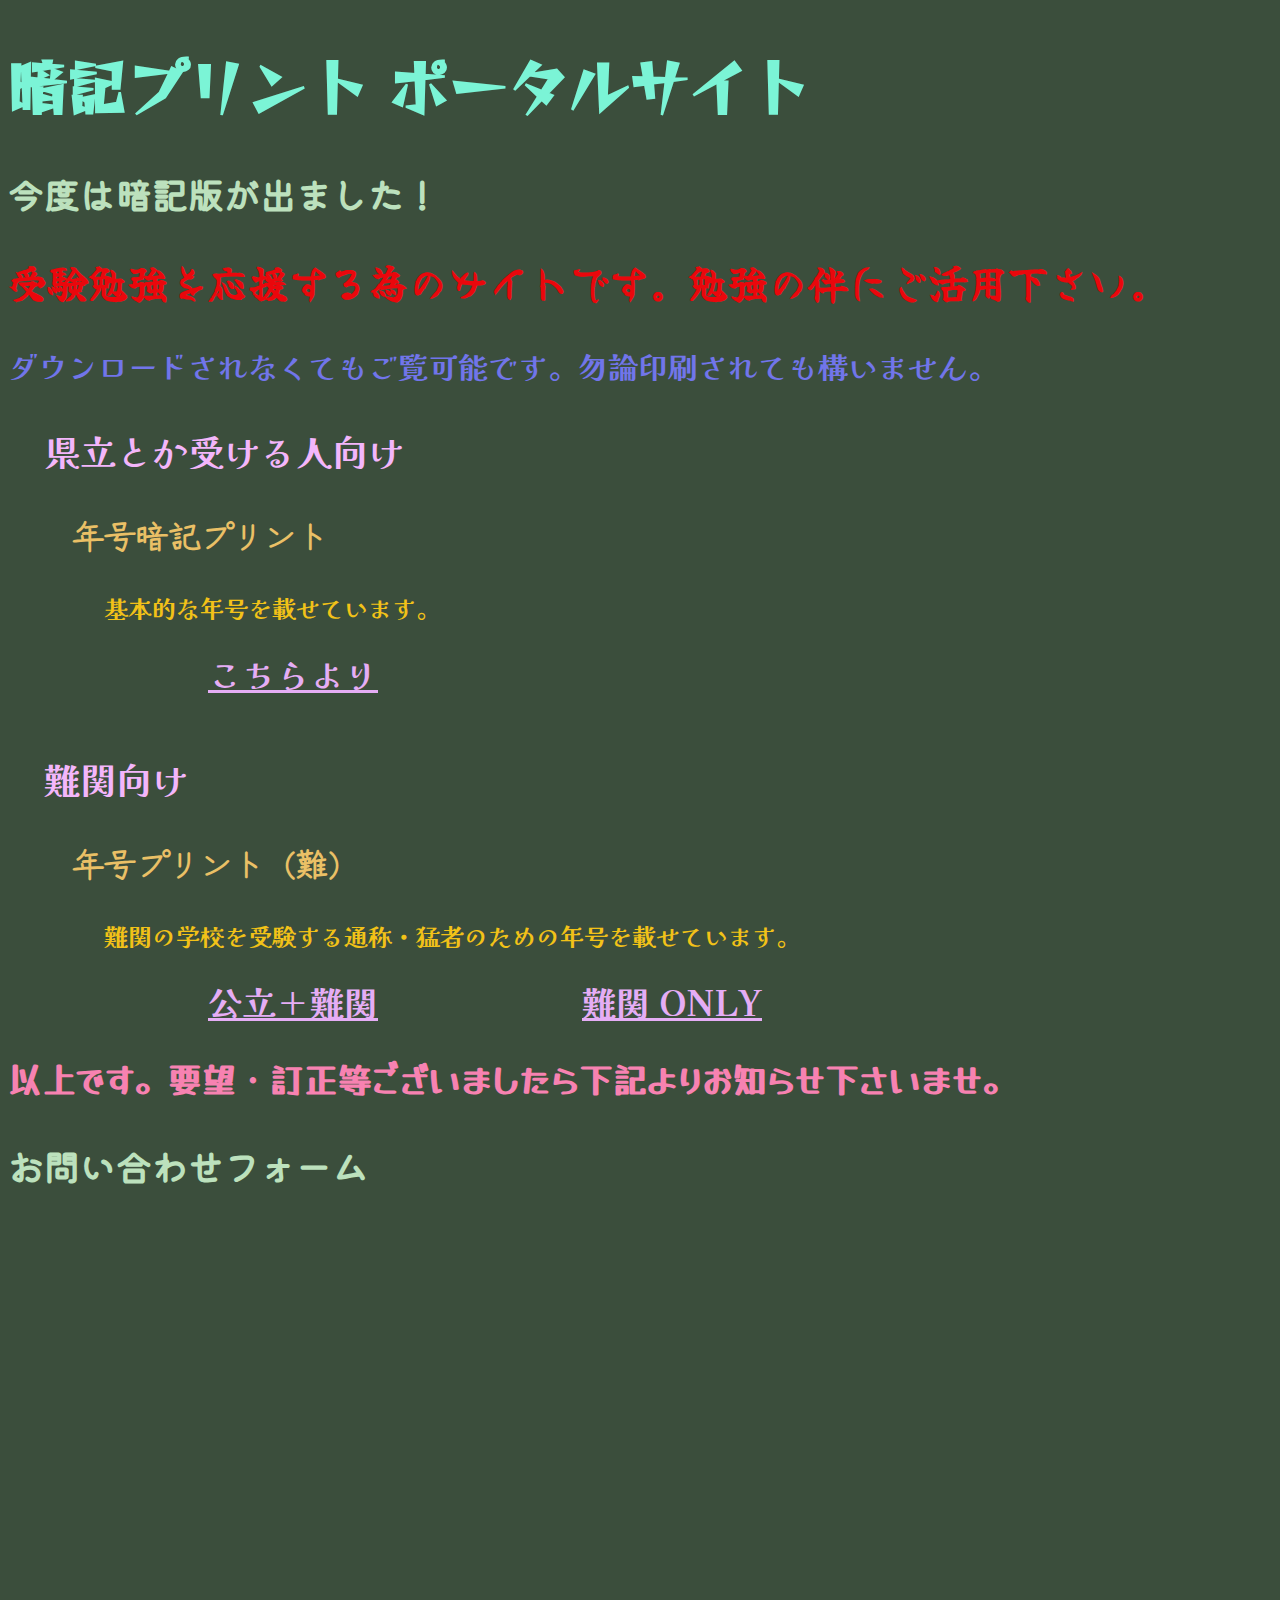
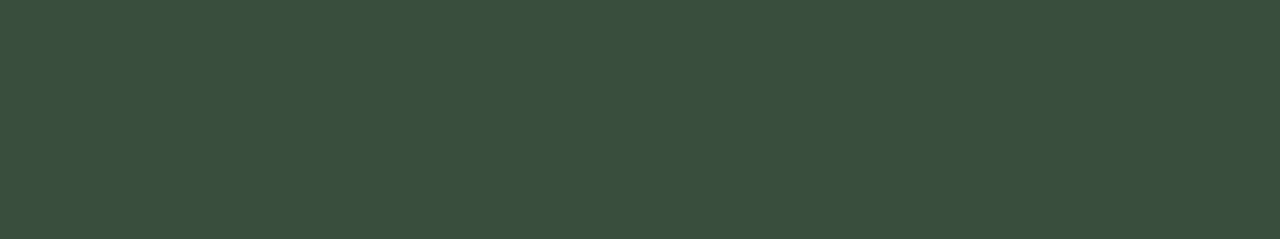
<file: index.html>
<!DOCTYPE html>
<html>

<head>
  <meta charset="utf-8">
  <meta name="viewport" content="width=device-width">
  <title>暗記プリント　ウェブポータル</title>
  <link href="style.css" rel="stylesheet" type="text/css" />
  <link rel="stylesheet" href="https://fonts.googleapis.com/css?family=Reggae+One">
  <link rel="stylesheet" href="https://fonts.googleapis.com/css?family=Yuji+Mai">
  <link rel="stylesheet" href="https://fonts.googleapis.com/css?family=Kaisei+Opti">
  <link rel="stylesheet" href="https://fonts.googleapis.com/css?family=Zen+Kurenaido">
  <link rel="stylesheet" href="https://fonts.googleapis.com/css?family=Chokokutai&effect=fire-animation|3d-float">
  <link rel="stylesheet" href="https://fonts.googleapis.com/css?family=Klee+One">
  <link rel="stylesheet" href="https://fonts.googleapis.com/css?family=Yusei+Magic">
  <link rel="stylesheet" href="https://fonts.googleapis.com/css?family=Kiwi+Maru">
  <link rel="stylesheet" href="https://fonts.googleapis.com/css?family=Kaisei+Decol">
<meta name="description" content="暗記に悩む受験生を何等かの形で応援できていればよろしいです。">
<link rel="shortcut icon" type="image/png" href="images/supper.jpg">

  <!-- https://fonts.google.com/?preview.text=%E4%BA%88%E7%BF%92%E3%83%97%E3%83%AA%E3%83%B3%E3%83%88%0A%E4%BD%BF%E3%81%86&subset=japanese&noto.script=Hira -->
</head>

<body>
  <!-- <p class="temp">整備中デス</p> -->	
  <h1 class="mainHead">暗記プリント ポータルサイト</h1>
  <h2 class="mainDesk3">今度は暗記版が出ました！</h2>
  <h2 class="mainDesk">受験勉強を応援する為のサイトです。勉強の伴にご活用下さい。</h2>
  <h2 class="mainDesk2"> ダウンロードされなくてもご覧可能です。勿論印刷されても構いません。</h2>

  <div class="day one">
    <h3 class="mainCont">　県立とか受ける人向け</h3>
    <div class="nengo-basic">
      <h3 class="mainSub">　　年号暗記プリント</h3>
      <h3 class="addInfo">　　　　基本的な年号を載せています。</h3>
      <a href="gensen.html" class="mainFile" onclick="window.open('gensen.html', 'width=300,height=250'); return false;">こちらより</a>
    </div>
    <!-- <br>
    <div class="shakai">
      <h3 class="mainSub">　　2時間目　社会科</h3>
      <a href="kokai_shakai.html" class="mainFile" onclick="window.open('kokai_shakai.html', 'width=300,height=250'); return false;">こちらより</a>
    </div>
    <br>
    <div class="ongaku">
      <h3 class="mainSub">　　3時間目　音楽科</h3>
      <a href="kokai_ongaku.html" class="mainFile"  onclick="window.open('kokai_ongaku.html', 'width=300,height=250'); return false;">こちらより</a>
    </div>
    <br> -->
  </div>

<br> 

  <div class="day two">
    <h3 class="mainCont">　難関向け</h3>
    <div class="nengo-adva">
      <h3 class="mainSub">　　年号プリント（難）</h3>
      <h3 class="addInfo">　　　　難関の学校を受験する通称・猛者のための年号を載せています。</h3>
      <a href="nengo_adv.html" class="mainFile"  onclick="window.open('nengo_adv.html', 'width=300,height=250'); return false;">公立＋難関</a>
      <a href="kokai_kokugo.html" class="mainFile"  onclick="window.open('kokai_kokugo.html', 'width=300,height=250'); return false;">難関 ONLY</a>

    </div>
    <!-- <br>
    <div class="shakai">
      <h3 class="mainSub">　　2時間目　技術家庭科</h3>
      <a href="kokai_gijutsu.html" class="mainFile" onclick="window.open('kokai_gijutsu.html', 'width=300,height=250'); return false;">Part 1 ギジュツ　こちらより</a>
      <a href="kokai_css.html" class="mainFile" onclick="window.open('kokai_css.html', 'width=300,height=250'); return false;">Part 2 HTML・CSS　こちらより</a>
      <a href="kokai_katei.html" class="mainFile" onclick="window.open('kokai_katei.html', 'width=300,height=250'); return false;">Part 3 カテイカ　こちらより</a>
    </div>
    <br>
    <div class="rika">
      <h3 class="mainSub">　　3時間目　理科</h3>
      <a href="kokai_rika.html" class="mainFile"  onclick="window.open('kokai_rika.html', 'width=300,height=250'); return false;">こちらより</a>
    </div>
    <br>
  </div>

  <div class="day three">
    <h3 class="mainCont">　3日目・11月8日　水曜日</h3>
    <div class="eigo">
      <h3 class="mainSub">　　1時間目　英語科</h3>
      <a class="mainFile">カツジョウします。</a>
    </div>
    <br>
    <div class="shakai">
      <h3 class="mainSub">　　2時間目　保健体育科</h3>
      <a href="kokai_hotai.html" class="mainFile"  onclick="window.open('kokai_hotai.html', 'width=300,height=250'); return false;">こちらより</a>
    </div>
    <br>
    <div class="suugaku">
      <h3 class="mainSub">　　3時間目　数学科</h3>
      <a href="kokai_maths.html" class="mainFile"  onclick="window.open('kokai_maths.html', 'width=300,height=250'); return false;">こちらより</a>
    </div>
    <br>
  </div> -->

<h2 class="end">以上です。要望・訂正等ございましたら下記よりお知らせ下さいませ。</h2>

<h3 class="mainDesk3">お問い合わせフォーム</h3>
    <!-- <div class="form">
      <form name="form" action="form.php">
        <div>
          <label for="name">名前（匿名可能）</label>
          <br>
          <input type="text" id="name" name="name" placeholder="名前（敬称可）" required>
        </div>
        <div>
          <label for="email">メールアドレス</label>
          <br>
          <input type="email" id="email" name="email" placeholder="記入任意">
        </div>
        <div>
          <label for="message">案件</label>
          <br>
          <textarea id="message" name="message" placeholder="このポータルサイトに伝えたい事柄を記入してください。" row="5" required></textarea>
        </div>
        <div class="dropdownlit">
          <select id="select" name="select" required>
            <option>一つ選択</option>				
            <option>このポータルの感想</option>
            <option>取り上げて欲しいこと</option>
            <option>自分もこの企画に参加する</option>
            <option>苦情や改善点</option>
          </select>
        </div>
        <div class="bottom">
          <button type="submit" class="submit">送信する</button>
          <button type="reset" class="reset">全てを抹消する</button>
          <br>
        </div>
      </form>
    </div> -->

    <iframe width="750px" height="600px" src="https://forms.office.com/r/MGnJ77uSXV?embed=true" frameborder="0" marginwidth="0" marginheight="0" style="border: none; max-width:100%; max-height:100vh" allowfullscreen webkitallowfullscreen mozallowfullscreen msallowfullscreen> </iframe>

</body>

</html>
</file>
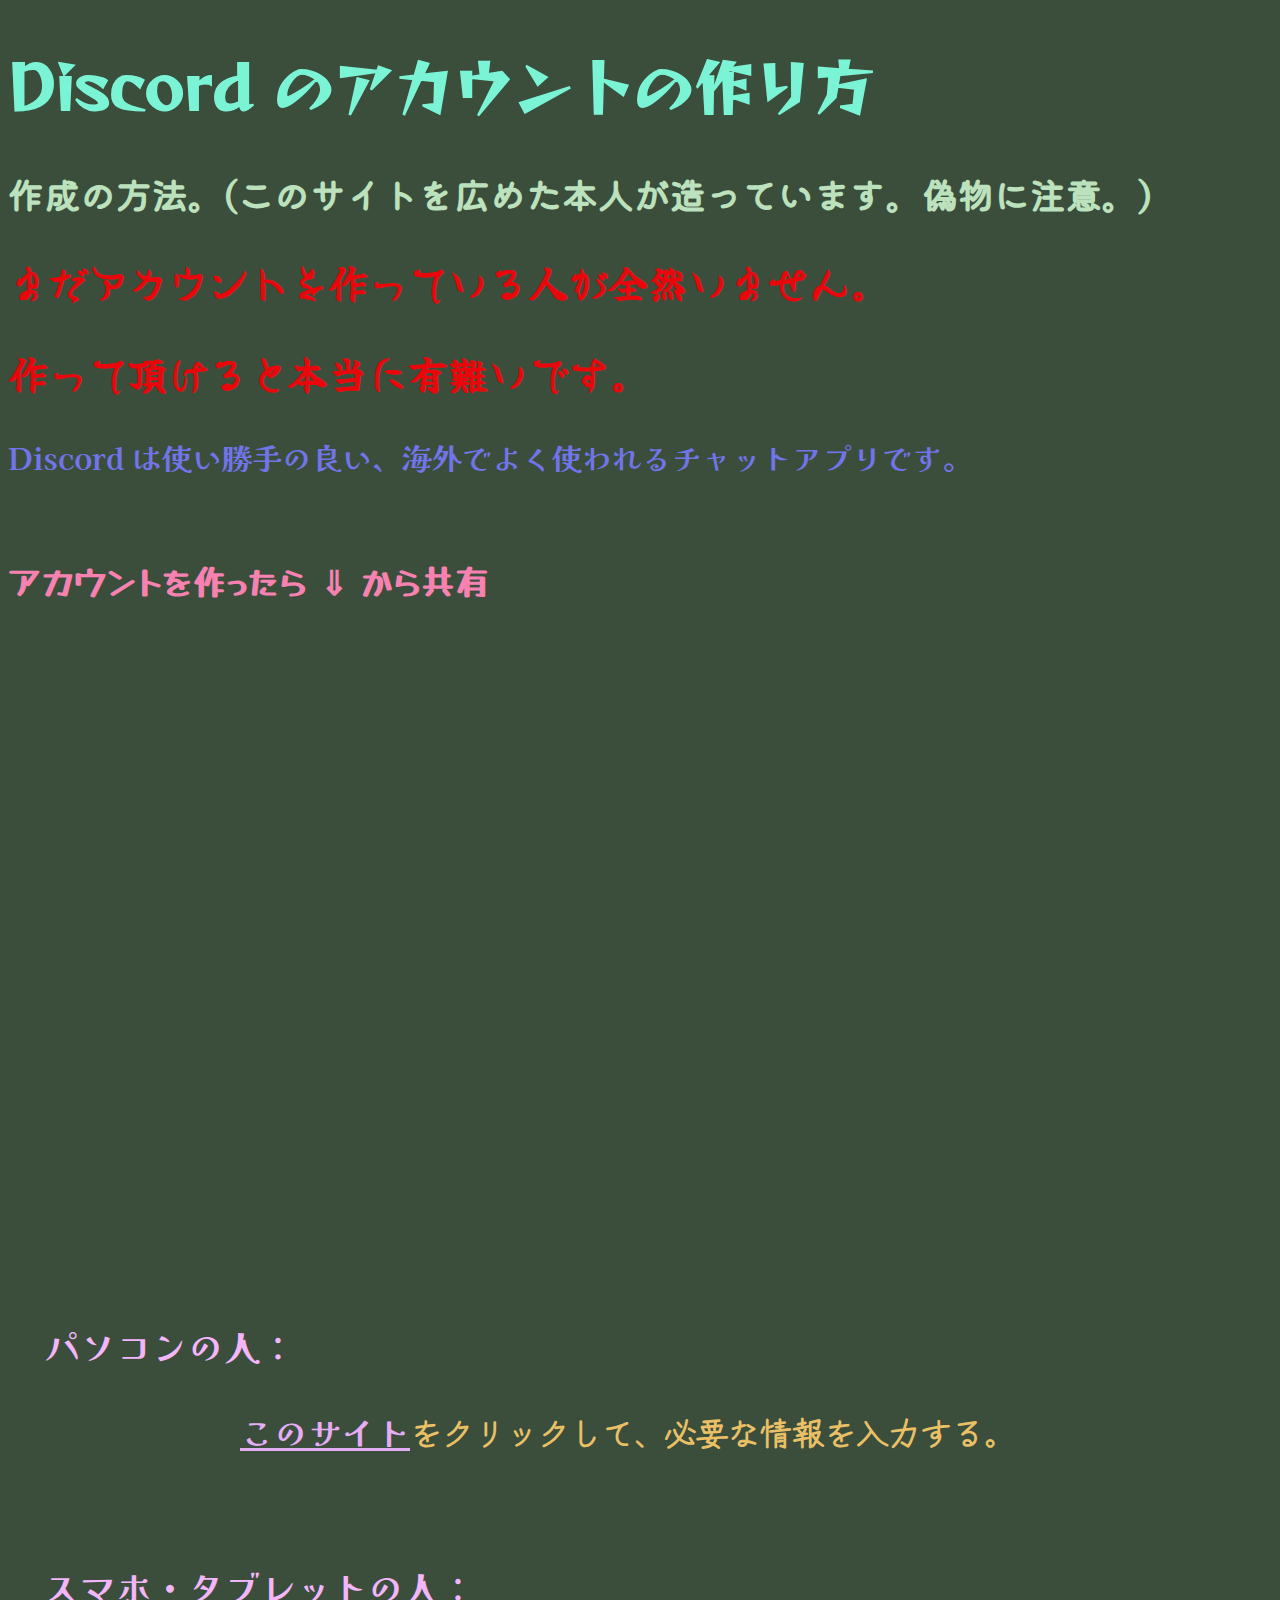
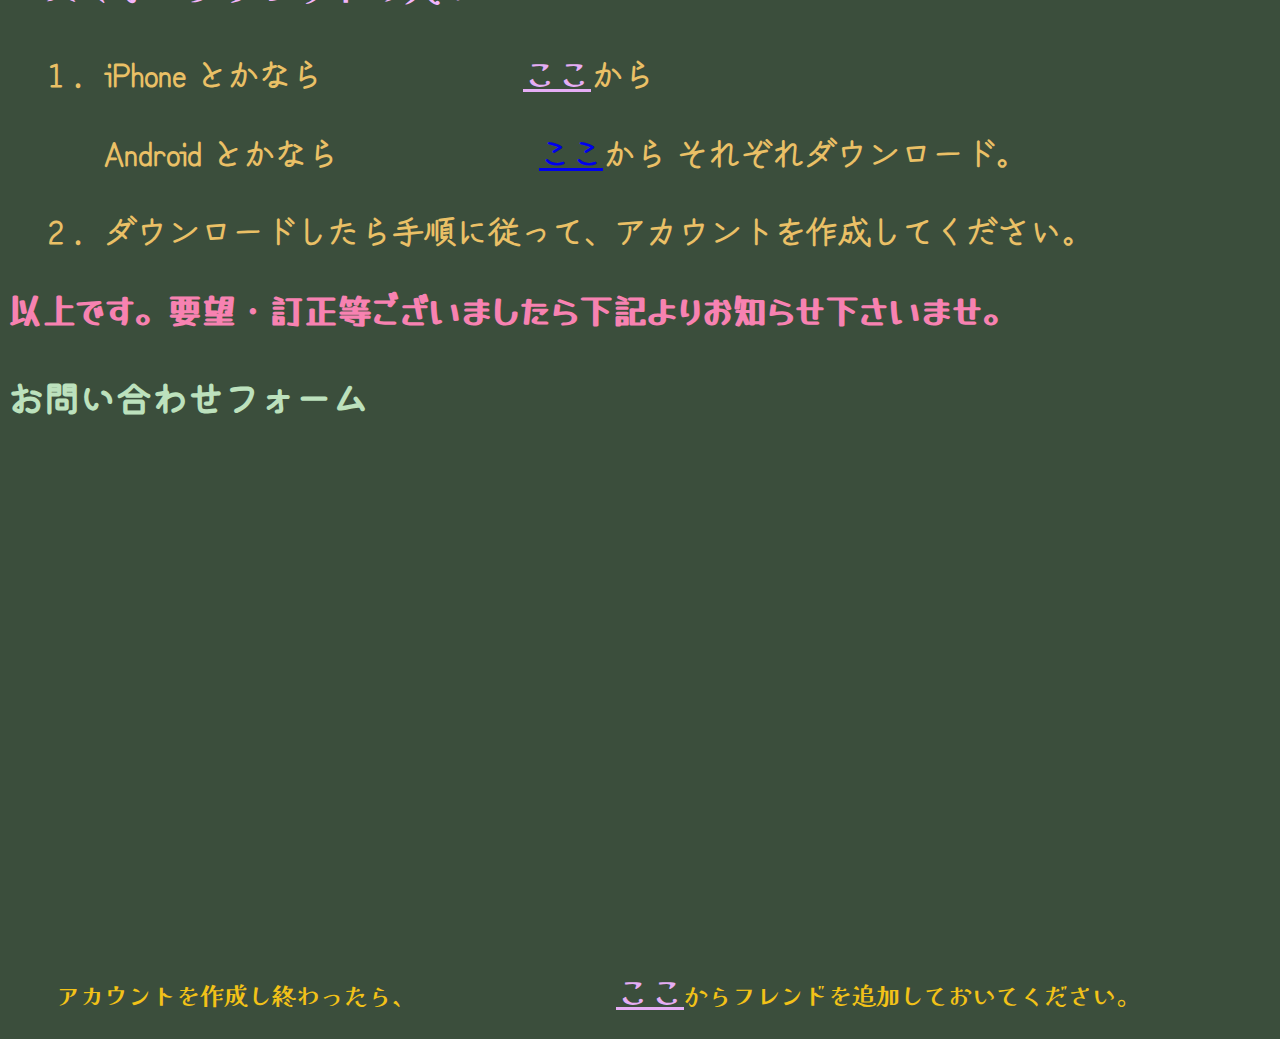
<file: anikisan.html>
<!DOCTYPE html>
<html>

<head>
  <meta charset="utf-8">
  <meta name="viewport" content="width=device-width">
  <title>Discord のアカウントを作成する</title>
  <link href="style.css" rel="stylesheet" type="text/css" />
  <link rel="stylesheet" href="https://fonts.googleapis.com/css?family=Reggae+One">
  <link rel="stylesheet" href="https://fonts.googleapis.com/css?family=Yuji+Mai">
  <link rel="stylesheet" href="https://fonts.googleapis.com/css?family=Kaisei+Opti">
  <link rel="stylesheet" href="https://fonts.googleapis.com/css?family=Zen+Kurenaido">
  <link rel="stylesheet" href="https://fonts.googleapis.com/css?family=Chokokutai&effect=fire-animation|3d-float">
  <link rel="stylesheet" href="https://fonts.googleapis.com/css?family=Klee+One">
  <link rel="stylesheet" href="https://fonts.googleapis.com/css?family=Yusei+Magic">
  <link rel="stylesheet" href="https://fonts.googleapis.com/css?family=Kiwi+Maru">
  <link rel="stylesheet" href="https://fonts.googleapis.com/css?family=Kaisei+Decol">
<meta name="description" content="アカ作成に悩む卒業生を何等かの形で応援できていればよろしいです。">
<link rel="shortcut icon" type="image/png" href="images/supper.jpg">

</head>

<body>
  <h1 class="mainHead">Discord のアカウントの作り方</h1>
  <h2 class="mainDesk3">作成の方法。(このサイトを広めた本人が造っています。偽物に注意。)</h2>
  <h2 class="mainDesk">まだアカウントを作っている人が全然いません。</h2>
  <h2 class="mainDesk">作って頂けると本当に有難いです。</h2>
  <h2 class="mainDesk2"> Discord は使い勝手の良い、海外でよく使われるチャットアプリです。</h2>
<!--   <div class="day one"> -->

    <br>
  <h3 class="end">アカウントを作ったら ⇓ から共有</h3>
  <iframe width="480" height="640px" src="https://forms.microsoft.com/Pages/ResponsePage.aspx?id=DQSIkWdsW0yxEjajBLZtrQAAAAAAAAAAAANAAVyKZJhUNkxUUVhTOTNLQ0lIUTBPUk1XRE0xNU5IUy4u&embed=true" frameborder="0" marginwidth="0" marginheight="0" style="border: none; max-width:100%; max-height:100vh" allowfullscreen webkitallowfullscreen mozallowfullscreen msallowfullscreen> </iframe>
  
    <h3 class="mainCont">　パソコンの人：</h3>
    <div class="nengo-basic">
      <h3 class="mainSub">　<a href="https://discord.com/register"　 class="mainFile">このサイト</a>をクリックして、必要な情報を入力する。</h3>
<!--       <h3 class="mainSub">　　２．<a href="https://forms.office.com/r/F6Y42GfYGK" class="mainFile">こちら</a>よりアカウント（ユーザ名）の共有をして下さい。</h3> -->

<br> 
<br>

  <div class="day two">
    <h3 class="mainCont">　スマホ・タブレットの人：</h3>
    <div class="nengo-adva">
      <h3 class="mainSub">　１．iPhone とかなら<a href="https://apps.apple.com/us/app/discord-chat-talk-hangout/id985746746" class="mainFile">ここ</a>から</h3>
      <h3 class="mainSub">　　　Android とかなら<a href="https://play.google.com/store/apps/details?id=com.discord"　class="mainFile">ここ</a>から それぞれダウンロード。</h3>
      <h3 class="mainSub">　２．ダウンロードしたら手順に従って、アカウントを作成してください。</h3>
<!--        <h3 class="mainSub">　　３．<a href="https://forms.office.com/r/F6Y42GfYGK"　 class="mainFile"  >こちら</a>よりアカウント（ユーザ名）の共有をして下さい。</h3> -->
<!--       <a href="nengo_adv.html" class="mainFile"  onclick="window.open('nengo_adv.html', 'width=300,height=250'); return false;">公立＋難関</a>
      <a href="kokai_kokugo.html" class="mainFile"  onclick="window.open('kokai_kokugo.html', 'width=300,height=250'); return false;">難関 ONLY</a> -->

    </div>

<h2 class="end">以上です。要望・訂正等ございましたら下記よりお知らせ下さいませ。</h2>

<h3 class="mainDesk3">お問い合わせフォーム</h3>
    
    <iframe width="640px" height="480px" src="https://forms.office.com/Pages/ResponsePage.aspx?id=DQSIkWdsW0yxEjajBLZtrQAAAAAAAAAAAANAAVyKZJhURVVFQVk4QzlIQks3TjFHTlM1QlU1REVUUi4u&embed=true" frameborder="0" marginwidth="0" marginheight="0" style="border: none; max-width:100%; max-height:100vh" allowfullscreen webkitallowfullscreen mozallowfullscreen msallowfullscreen> </iframe>

<h3 class="addInfo">　　アカウントを作成し終わったら、<a href="https://discord.com/invite/DKdSgRka"  class="mainFile">ここ</a>からフレンドを追加しておいてください。</h3>
</body>

</html>
</file>
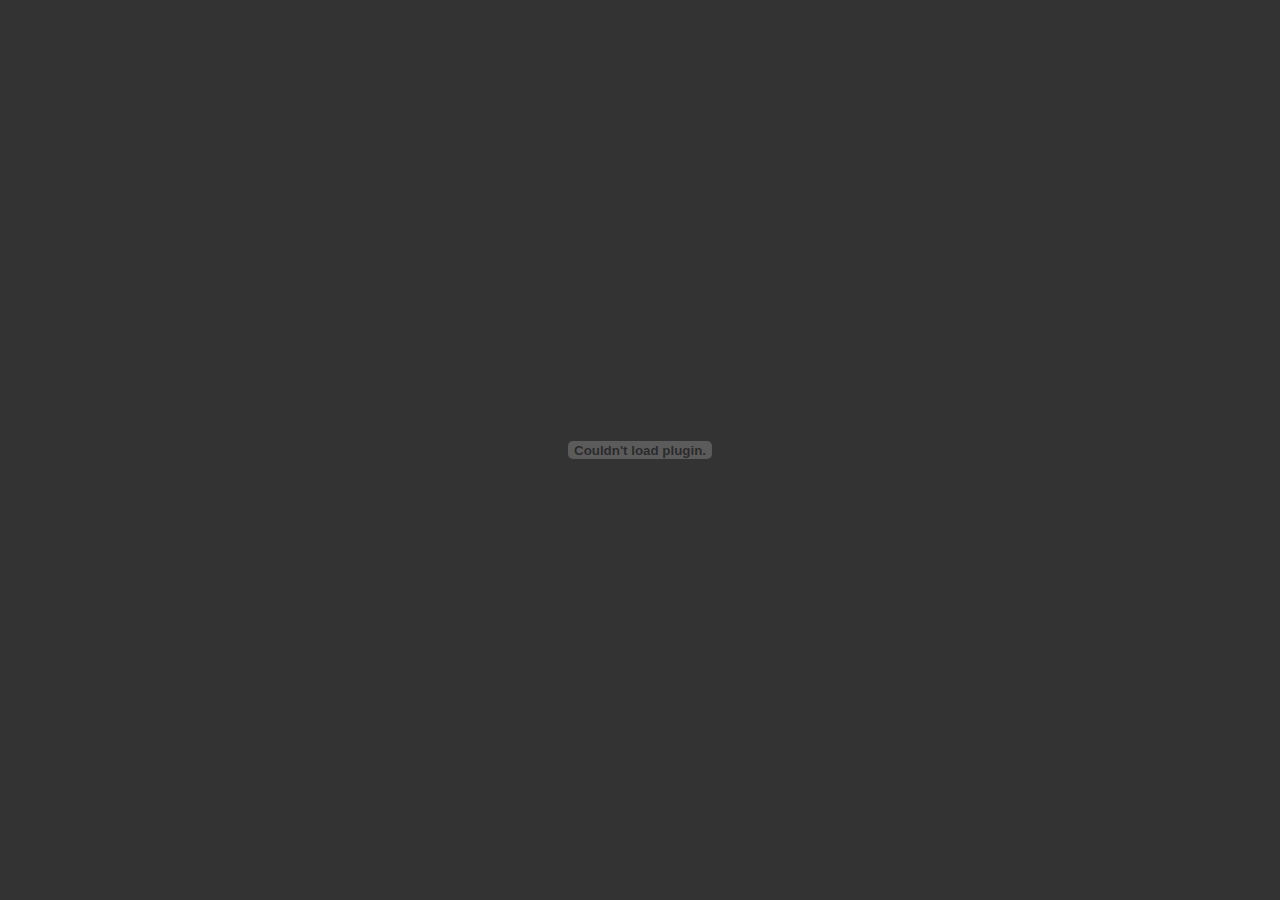
<file: gensen.html>
<!doctype html>
<html>
  <head>
    <title>年号プリント 厳選版　随時更新</title>
    <meta name="description" content="これが暗記プリントの最新版を公開しているところです。勝手に見て下さい。他の人に公開してはいけません。">
    <link rel="shortcut icon" type="image/png" href="images/supper.jpg">

  </head>
  <body style='height: 100%; width: 100%; overflow: hidden; margin:0px; background-color: rgb(51, 51, 51);'>
    <embed  style='position:absolute; left: 0; top: 0;'width='100%' height='100%' src='nengo%20gensen%20little%20less%206!!!.pdf' type='application/pdf'>
  </body>
</html>
</file>
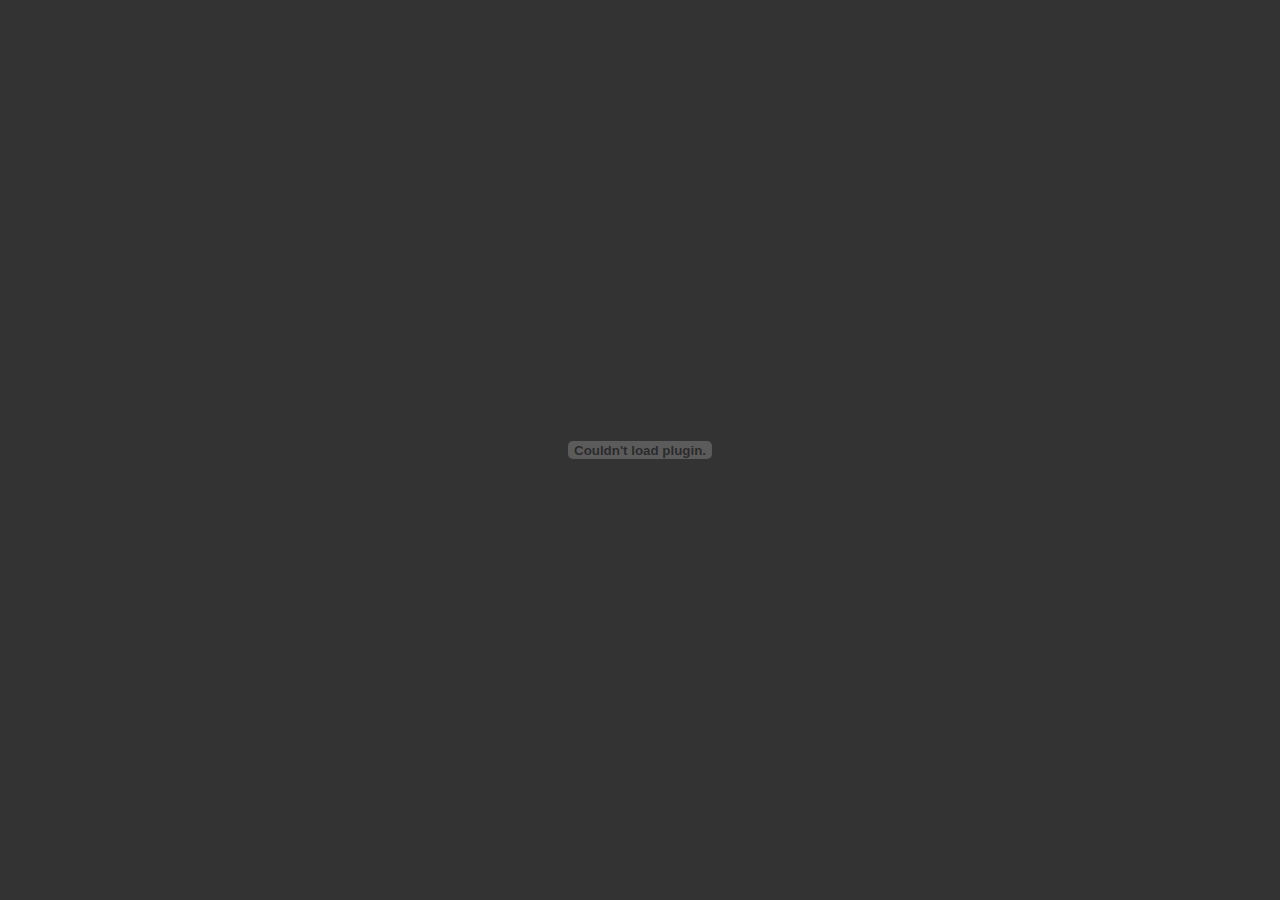
<file: nengo_adv.html>
<!doctype html>
<html>
  <head>
    <title>年号プリント　随時更新</title>
    <meta name="description" content="これが暗記プリントの最新版を公開しているところです。勝手に見て下さい。他の人に公開してはいけません。">
    <link rel="shortcut icon" type="image/png" href="images/supper.jpg">

  </head>
  <body style='height: 100%; width: 100%; overflow: hidden; margin:0px; background-color: rgb(51, 51, 51);'>
    <embed  style='position:absolute; left: 0; top: 0;'width='100%' height='100%' src='ver004_nengo_adv.pdf' type='application/pdf'>
  </body>
</html>
</file>
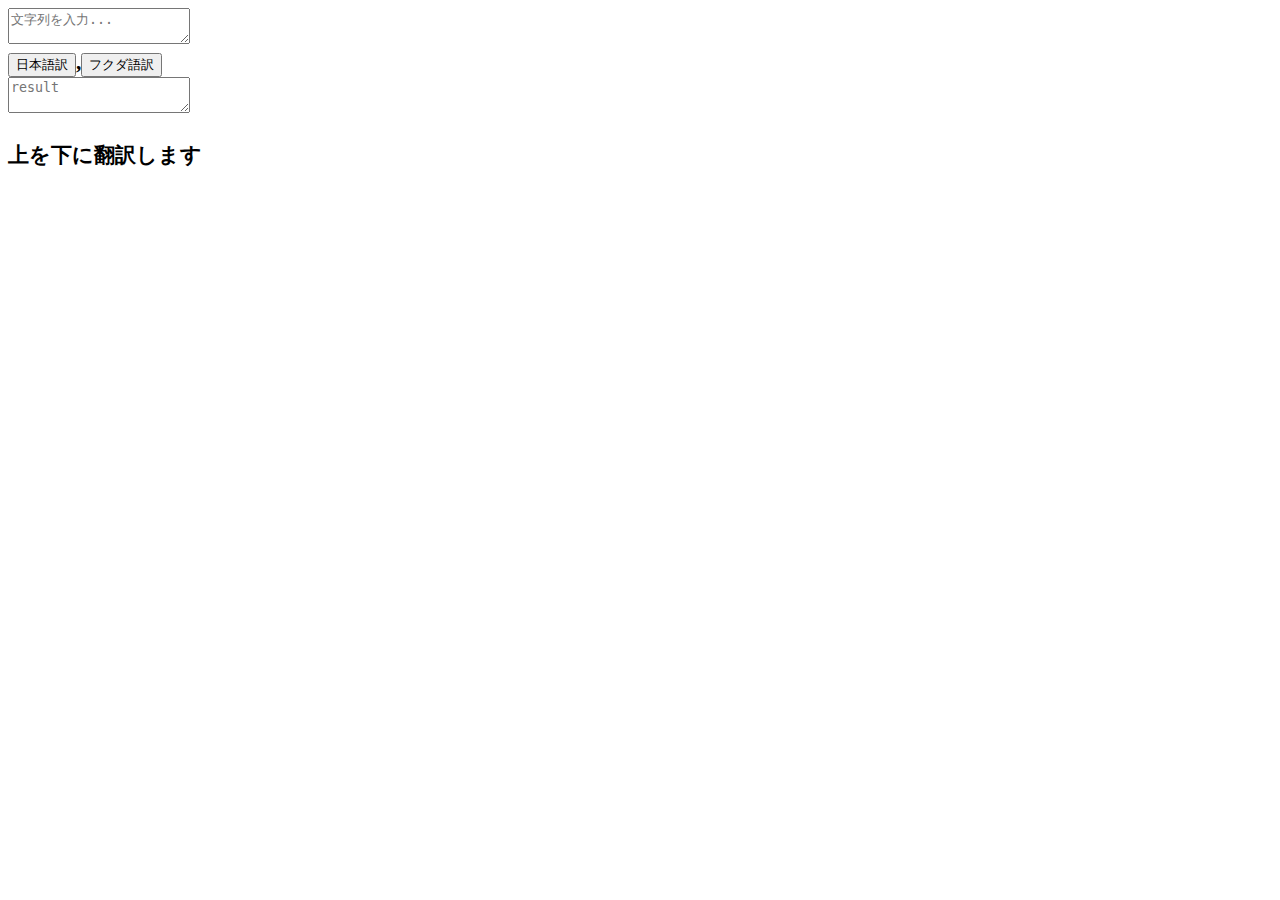
<file: 解析Mk6.html>
<!DOCTYPE html>
<html lang="ja">
<head>
	<meta charset="UTF-8">
	<title>解析Mk6</title>
	<style>
	body{ font-size:16pt; font-weight:bold; }
	h1 { color:white;padding:5px; font-size:24pt;
		background-color:red; }
	</style>
	<script>
		var DakufuList =  [
			"1",
			"2",
			"3",
			"4",
			"5",
			"6",
			"7",
			"8",
			"9",
			"0",
			"@",
			"#",
			"¥",
			"-",
			"*",
			"(",
			")",
			"「",
			"」",
			//"^_^",
			"%",
			"~",
			"…",
			"/",
			";",
			":"
		];

		var CharList = [
			"q",
			"w",
			"e",
			"r",
			"t",
			"y",
			"u",
			"i",
			"o",
			"p",
			"a",
			"s",
			"d",
			"f",
			"g",
			"h",
			"j",
			"k",
			"l",
			//"z",
			"x",
			"c",
			"v",
			"b",
			"n",
			"m"
		];

		function Convert()
		{
			var text = document.querySelector("#Ken_area").value;
			var result = "";
			var temp = "";
			for (var i = 0; i < text.length; i++)
			{
				if (text.slice(i, i + 3) == "^_^")
				{
					result += "z";
					i += 2;
				}
				else
				{
					temp = DakufuList.indexOf(text.slice(i, i + 1));
					if (temp !== -1)
					{
						result += CharList[temp];
					}
					else
					{
						result += text.slice(i, i + 1);
					}
				}
			}
			document.querySelector("#Ken_result").value = result;
		}

		function FukudaConvert()
		{
			var text = document.querySelector("#Ken_area").value;
			var result = "";
			var temp = "";
			for (var i = 0; i < text.length; i++)
			{
				if (text.slice(i, i + 1) == "z")
				{
					result += "^_^";
				}
				else
				{
					temp = CharList.indexOf(text.slice(i, i + 1));
					if (temp !== -1)
					{
						result += DakufuList[temp];
					}
					else
					{
						result += text.slice(i, i + 1);
					}
				}
			}
			document.querySelector("#Ken_result").value = result;
		}
	</script>
</haed>

<body>

	<textarea id="Ken_area" placeholder="文字列を入力..."></textarea>
	<br>
	<button onclick="Convert();">日本語訳</button>,<button onclick="FukudaConvert();">フクダ語訳</button>
	<br>
	<textarea id="Ken_result" placeholder="result"></textarea>
	<p>上を下に翻訳します</p>

</body>

</html>
</file>
<file: style.css>
body {
  background-color:#3b4e3c;
}

.mainHead {
    color: #7bf4d6;
    font-family: "Reggae One";
    font-weight: bold;
    font-size: 60px;
}
.mainDesk {
    color: #ea070c;
    font-family: "Yuji Mai";
    font-weight: bold;
    font-size: 40px;
}
.mainDesk2 {
    color: #7175ea;
    font-family: "Kaisei Opti";
    font-weight: bold;
    font-size: 30px;
}
.mainDesk3 {
    color: #bce1bd;
    font-family: "Kiwi Maru";
    /* font-weight: bold; */
    font-size: 36px;
}
.mainCont {
    color: #f3b6fb;
    font-family: "Kaisei Opti";
    font-weight: bold;
    font-size: 36px;
}
.mainSub {
    color: #eac066;
    font-family: "Zen Kurenaido";
    font-weight: bold;
    font-size: 32px;
}
.mainFile {
    color: #e5adf5;
    font-family: "Kaisei Decol";
    font-weight: bold;
    font-size: 34px;
}
.temp {
    color: #fb3737;
    font-family: "Klee One";
    font-weight: bold;
    font-size: 250px;
}
.end {
    color: #f782b1;
    font-family: "Yusei Magic";
    font-weight: bold;
    font-size: 34px;
}

a {
  padding-left:200px;
}

.addInfo {
  color: #f2c218;
  font-family: "Kaisei Opti";
  font-weight: bold;
  font-size: 24px;
}

.form01 {
  color: #24b5e5;
  font-family: "Yomogi";
  /* font-weight: bold; */
  font-size: 28px;
}

.submit {
  background-color: white; 
  color: black; 
  border: 2px solid #04AA6D;
}

/* button animate */
.reset {
  color: #601901;
  font-family: "Kiwi Maru";
  font-size: 18px;
  
  position: relative;
  background-color: #ff7142;
  border: none;
  padding: 7.5px;
  width: 200px;
  text-align: center;
  transition-duration: 0.4s;
  text-decoration: none;
  overflow: hidden;
  cursor: pointer;
}

.reset:after {
  content: "";
  background: #f1f1f1;
  display: block;
  position: absolute;
  padding-top: 200%;
  padding-left: 350%;
  margin-left: -20px !important;
  margin-top: -120%;
  opacity: 0;
  transition: all 0.8s
}

.reset:active:after {
  padding: 0;
  margin: 0;
  opacity: 1;
  transition: 0s
}
/* button animate */
/* submit ani */
.submit {
  color: #87c090;
  font-family: "Kiwi Maru";
  font-size: 18px;
  border: 10px solid #c2e5d8;

  position: relative;
  background-color: #012804;
  border: none;
  padding: 7.5px;
  width: 200px;
  text-align: center;
  transition-duration: 0.4s;
  text-decoration: none;
  overflow: hidden;
  cursor: pointer;
}

.submit:after {
  content: "";
  background: #f1f1f1;
  display: block;
  position: absolute;
  padding-top: 200%;
  padding-left: 350%;
  margin-left: -20px !important;
  margin-top: -120%;
  opacity: 0;
  transition: all 0.8s
}

.submit:active:after {
  padding: 0;
  margin: 0;
  opacity: 1;
  transition: 0s
}
/* submit ani end */


form {
  color: #24b5e5;
  font-family: "Zen Antique Soft";
  font-size: 21px;
}

input {
  color: #161485;
  font-family: "Klee One";
  font-size: 25px;
  font-weight: bold;
}

option {
  color: #022f5a;
  font-family: "Hina Mincho";
  font-size: 15px;
  font-weight: bold;
}

textarea {
  color: #e6902d;
  font-family: "Zen Kurenaido";
  font-size: 18px;
  font-weight: bold;
}

/* glow 4 select */
select {
  color: #e6902d;
  font-family: "Zen Kurenaido";
  font-size: 26px;
  font-weight: bold;
  animation: glow 1s ease-in-out infinite alternate;
  background: #0a0b10aa;
}
@-webkit-keyframes glow {
from {
  text-shadow: 0 0 10px #fff, 0 0 20px #fff, 0 0 30px #e60073, 0 0 40px #e60073, 0 0 50px #e60073, 0 0 60px #e60073, 0 0 70px #e60073;
}

/* glowed. */
</file>
